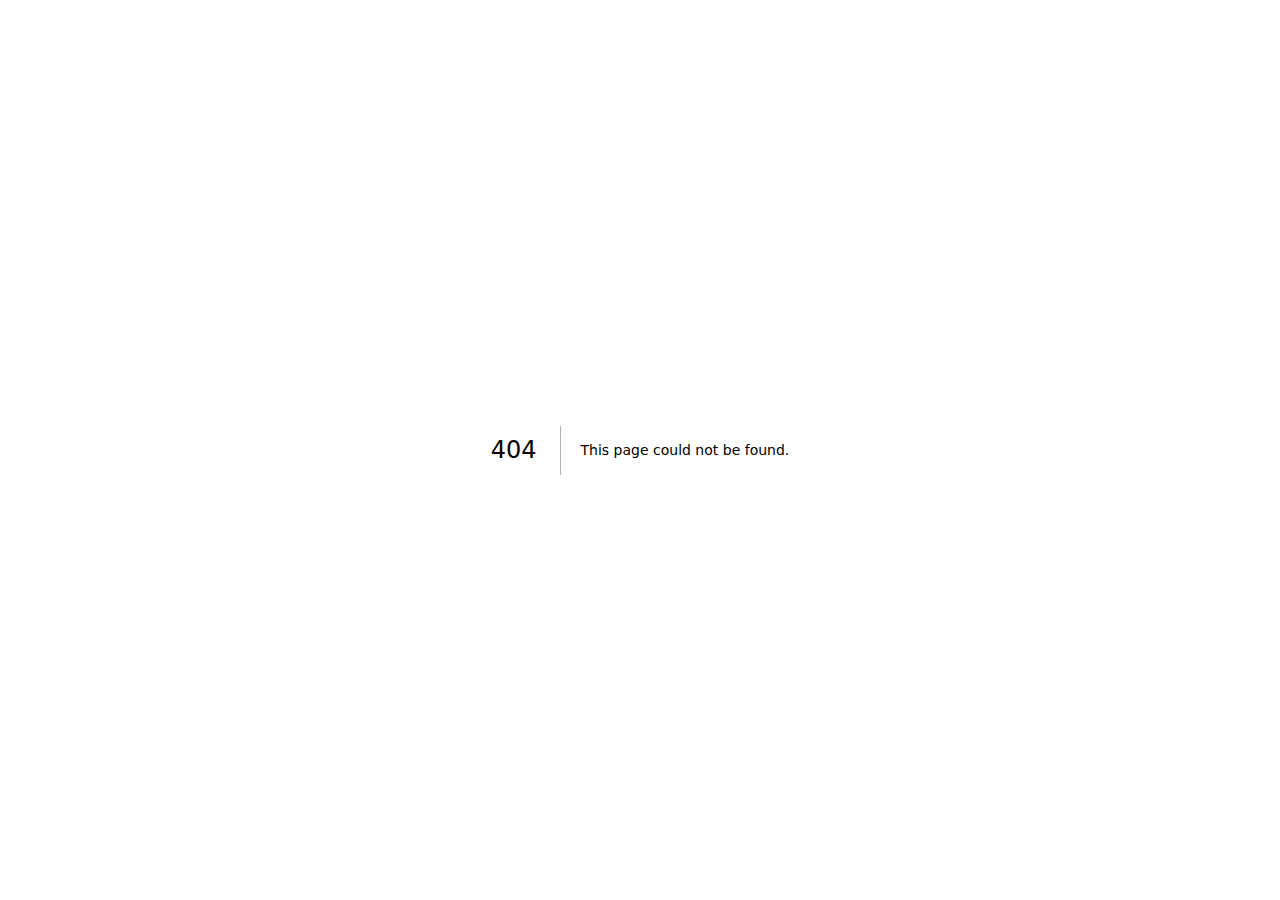
<file: 404/index.html>
<!DOCTYPE html><html lang="en" class="__variable_f367f3 antialiased"><head><meta charSet="utf-8"/><meta name="viewport" content="width=device-width, initial-scale=1"/><link rel="preload" href="/_next/static/media/e4af272ccee01ff0-s.p.woff2" as="font" crossorigin="" type="font/woff2"/><link rel="stylesheet" href="/_next/static/css/3add334ee59f67ac.css" data-precedence="next"/><link rel="stylesheet" href="/_next/static/css/5d4cda6976fab57e.css" data-precedence="next"/><link rel="preload" as="script" fetchPriority="low" href="/_next/static/chunks/webpack-deec5de12ecde003.js"/><script src="/_next/static/chunks/8bc8d761-6d20242a84208698.js" async=""></script><script src="/_next/static/chunks/240-e373ab614a4135ac.js" async=""></script><script src="/_next/static/chunks/main-app-e0d0e5ca660d0249.js" async=""></script><meta name="robots" content="noindex"/><title>404: This page could not be found.</title><title>GEA Open Source - Global Excellence Assembly Framework</title><meta name="description" content="Democratizing Organizational Excellence Worldwide through collaborative development and collective intelligence"/><meta name="generator" content="v0.app"/><meta name="next-size-adjust"/><script src="/_next/static/chunks/polyfills-42372ed130431b0a.js" noModule=""></script></head><body class="font-sans"><div style="font-family:system-ui,&quot;Segoe UI&quot;,Roboto,Helvetica,Arial,sans-serif,&quot;Apple Color Emoji&quot;,&quot;Segoe UI Emoji&quot;;height:100vh;text-align:center;display:flex;flex-direction:column;align-items:center;justify-content:center"><div><style>body{color:#000;background:#fff;margin:0}.next-error-h1{border-right:1px solid rgba(0,0,0,.3)}@media (prefers-color-scheme:dark){body{color:#fff;background:#000}.next-error-h1{border-right:1px solid rgba(255,255,255,.3)}}</style><h1 class="next-error-h1" style="display:inline-block;margin:0 20px 0 0;padding:0 23px 0 0;font-size:24px;font-weight:500;vertical-align:top;line-height:49px">404</h1><div style="display:inline-block"><h2 style="font-size:14px;font-weight:400;line-height:49px;margin:0">This page could not be found.</h2></div></div></div><script src="/_next/static/chunks/webpack-deec5de12ecde003.js" async=""></script><script>(self.__next_f=self.__next_f||[]).push([0]);self.__next_f.push([2,null])</script><script>self.__next_f.push([1,"1:HL[\"/_next/static/media/e4af272ccee01ff0-s.p.woff2\",\"font\",{\"crossOrigin\":\"\",\"type\":\"font/woff2\"}]\n2:HL[\"/_next/static/css/3add334ee59f67ac.css\",\"style\"]\n3:HL[\"/_next/static/css/5d4cda6976fab57e.css\",\"style\"]\n"])</script><script>self.__next_f.push([1,"4:I[7266,[],\"\"]\n6:I[2110,[],\"\"]\n7:I[4718,[],\"\"]\nd:I[4735,[],\"\"]\n8:{\"fontFamily\":\"system-ui,\\\"Segoe UI\\\",Roboto,Helvetica,Arial,sans-serif,\\\"Apple Color Emoji\\\",\\\"Segoe UI Emoji\\\"\",\"height\":\"100vh\",\"textAlign\":\"center\",\"display\":\"flex\",\"flexDirection\":\"column\",\"alignItems\":\"center\",\"justifyContent\":\"center\"}\n9:{\"display\":\"inline-block\",\"margin\":\"0 20px 0 0\",\"padding\":\"0 23px 0 0\",\"fontSize\":24,\"fontWeight\":500,\"verticalAlign\":\"top\",\"lineHeight\":\"49px\"}\na:{\"display\":\"inline-block\"}\nb:{\"fontSize\":14,\"fontWeight\":400,\"lineHeight\":\"49px\",\"margin\":0}\ne:[]\n"])</script><script>self.__next_f.push([1,"0:[\"$\",\"$L4\",null,{\"buildId\":\"Q8VFTmVwpJTDoji4wgxta\",\"assetPrefix\":\"\",\"urlParts\":[\"\",\"_not-found\",\"\"],\"initialTree\":[\"\",{\"children\":[\"/_not-found\",{\"children\":[\"__PAGE__\",{}]}]},\"$undefined\",\"$undefined\",true],\"initialSeedData\":[\"\",{\"children\":[\"/_not-found\",{\"children\":[\"__PAGE__\",{},[[\"$L5\",[[\"$\",\"title\",null,{\"children\":\"404: This page could not be found.\"}],[\"$\",\"div\",null,{\"style\":{\"fontFamily\":\"system-ui,\\\"Segoe UI\\\",Roboto,Helvetica,Arial,sans-serif,\\\"Apple Color Emoji\\\",\\\"Segoe UI Emoji\\\"\",\"height\":\"100vh\",\"textAlign\":\"center\",\"display\":\"flex\",\"flexDirection\":\"column\",\"alignItems\":\"center\",\"justifyContent\":\"center\"},\"children\":[\"$\",\"div\",null,{\"children\":[[\"$\",\"style\",null,{\"dangerouslySetInnerHTML\":{\"__html\":\"body{color:#000;background:#fff;margin:0}.next-error-h1{border-right:1px solid rgba(0,0,0,.3)}@media (prefers-color-scheme:dark){body{color:#fff;background:#000}.next-error-h1{border-right:1px solid rgba(255,255,255,.3)}}\"}}],[\"$\",\"h1\",null,{\"className\":\"next-error-h1\",\"style\":{\"display\":\"inline-block\",\"margin\":\"0 20px 0 0\",\"padding\":\"0 23px 0 0\",\"fontSize\":24,\"fontWeight\":500,\"verticalAlign\":\"top\",\"lineHeight\":\"49px\"},\"children\":\"404\"}],[\"$\",\"div\",null,{\"style\":{\"display\":\"inline-block\"},\"children\":[\"$\",\"h2\",null,{\"style\":{\"fontSize\":14,\"fontWeight\":400,\"lineHeight\":\"49px\",\"margin\":0},\"children\":\"This page could not be found.\"}]}]]}]}]],null],null],null]},[null,[\"$\",\"$L6\",null,{\"parallelRouterKey\":\"children\",\"segmentPath\":[\"children\",\"/_not-found\",\"children\"],\"error\":\"$undefined\",\"errorStyles\":\"$undefined\",\"errorScripts\":\"$undefined\",\"template\":[\"$\",\"$L7\",null,{}],\"templateStyles\":\"$undefined\",\"templateScripts\":\"$undefined\",\"notFound\":\"$undefined\",\"notFoundStyles\":\"$undefined\"}]],null]},[[[[\"$\",\"link\",\"0\",{\"rel\":\"stylesheet\",\"href\":\"/_next/static/css/3add334ee59f67ac.css\",\"precedence\":\"next\",\"crossOrigin\":\"$undefined\"}],[\"$\",\"link\",\"1\",{\"rel\":\"stylesheet\",\"href\":\"/_next/static/css/5d4cda6976fab57e.css\",\"precedence\":\"next\",\"crossOrigin\":\"$undefined\"}]],[\"$\",\"html\",null,{\"lang\":\"en\",\"className\":\"__variable_f367f3 antialiased\",\"children\":[\"$\",\"body\",null,{\"className\":\"font-sans\",\"children\":[\"$\",\"$L6\",null,{\"parallelRouterKey\":\"children\",\"segmentPath\":[\"children\"],\"error\":\"$undefined\",\"errorStyles\":\"$undefined\",\"errorScripts\":\"$undefined\",\"template\":[\"$\",\"$L7\",null,{}],\"templateStyles\":\"$undefined\",\"templateScripts\":\"$undefined\",\"notFound\":[[\"$\",\"title\",null,{\"children\":\"404: This page could not be found.\"}],[\"$\",\"div\",null,{\"style\":\"$8\",\"children\":[\"$\",\"div\",null,{\"children\":[[\"$\",\"style\",null,{\"dangerouslySetInnerHTML\":{\"__html\":\"body{color:#000;background:#fff;margin:0}.next-error-h1{border-right:1px solid rgba(0,0,0,.3)}@media (prefers-color-scheme:dark){body{color:#fff;background:#000}.next-error-h1{border-right:1px solid rgba(255,255,255,.3)}}\"}}],[\"$\",\"h1\",null,{\"className\":\"next-error-h1\",\"style\":\"$9\",\"children\":\"404\"}],[\"$\",\"div\",null,{\"style\":\"$a\",\"children\":[\"$\",\"h2\",null,{\"style\":\"$b\",\"children\":\"This page could not be found.\"}]}]]}]}]],\"notFoundStyles\":[]}]}]}]],null],null],\"couldBeIntercepted\":false,\"initialHead\":[[\"$\",\"meta\",null,{\"name\":\"robots\",\"content\":\"noindex\"}],\"$Lc\"],\"globalErrorComponent\":\"$d\",\"missingSlots\":\"$We\"}]\n"])</script><script>self.__next_f.push([1,"c:[[\"$\",\"meta\",\"0\",{\"name\":\"viewport\",\"content\":\"width=device-width, initial-scale=1\"}],[\"$\",\"meta\",\"1\",{\"charSet\":\"utf-8\"}],[\"$\",\"title\",\"2\",{\"children\":\"GEA Open Source - Global Excellence Assembly Framework\"}],[\"$\",\"meta\",\"3\",{\"name\":\"description\",\"content\":\"Democratizing Organizational Excellence Worldwide through collaborative development and collective intelligence\"}],[\"$\",\"meta\",\"4\",{\"name\":\"generator\",\"content\":\"v0.app\"}],[\"$\",\"meta\",\"5\",{\"name\":\"next-size-adjust\"}]]\n5:null\n"])</script></body></html>
</file>
<file: _next/static/css/3add334ee59f67ac.css>
@font-face{font-family:__Inter_f367f3;font-style:normal;font-weight:100 900;font-display:swap;src:url(/_next/static/media/ba9851c3c22cd980-s.woff2) format("woff2");unicode-range:u+0460-052f,u+1c80-1c8a,u+20b4,u+2de0-2dff,u+a640-a69f,u+fe2e-fe2f}@font-face{font-family:__Inter_f367f3;font-style:normal;font-weight:100 900;font-display:swap;src:url(/_next/static/media/21350d82a1f187e9-s.woff2) format("woff2");unicode-range:u+0301,u+0400-045f,u+0490-0491,u+04b0-04b1,u+2116}@font-face{font-family:__Inter_f367f3;font-style:normal;font-weight:100 900;font-display:swap;src:url(/_next/static/media/c5fe6dc8356a8c31-s.woff2) format("woff2");unicode-range:u+1f??}@font-face{font-family:__Inter_f367f3;font-style:normal;font-weight:100 900;font-display:swap;src:url(/_next/static/media/19cfc7226ec3afaa-s.woff2) format("woff2");unicode-range:u+0370-0377,u+037a-037f,u+0384-038a,u+038c,u+038e-03a1,u+03a3-03ff}@font-face{font-family:__Inter_f367f3;font-style:normal;font-weight:100 900;font-display:swap;src:url(/_next/static/media/df0a9ae256c0569c-s.woff2) format("woff2");unicode-range:u+0102-0103,u+0110-0111,u+0128-0129,u+0168-0169,u+01a0-01a1,u+01af-01b0,u+0300-0301,u+0303-0304,u+0308-0309,u+0323,u+0329,u+1ea0-1ef9,u+20ab}@font-face{font-family:__Inter_f367f3;font-style:normal;font-weight:100 900;font-display:swap;src:url(/_next/static/media/8e9860b6e62d6359-s.woff2) format("woff2");unicode-range:u+0100-02ba,u+02bd-02c5,u+02c7-02cc,u+02ce-02d7,u+02dd-02ff,u+0304,u+0308,u+0329,u+1d00-1dbf,u+1e00-1e9f,u+1ef2-1eff,u+2020,u+20a0-20ab,u+20ad-20c0,u+2113,u+2c60-2c7f,u+a720-a7ff}@font-face{font-family:__Inter_f367f3;font-style:normal;font-weight:100 900;font-display:swap;src:url(/_next/static/media/e4af272ccee01ff0-s.p.woff2) format("woff2");unicode-range:u+00??,u+0131,u+0152-0153,u+02bb-02bc,u+02c6,u+02da,u+02dc,u+0304,u+0308,u+0329,u+2000-206f,u+20ac,u+2122,u+2191,u+2193,u+2212,u+2215,u+feff,u+fffd}@font-face{font-family:__Inter_Fallback_f367f3;src:local("Arial");ascent-override:90.49%;descent-override:22.56%;line-gap-override:0.00%;size-adjust:107.06%}.__className_f367f3{font-family:__Inter_f367f3,__Inter_Fallback_f367f3;font-style:normal}.__variable_f367f3{--font-inter:"__Inter_f367f3","__Inter_Fallback_f367f3"}
</file>
